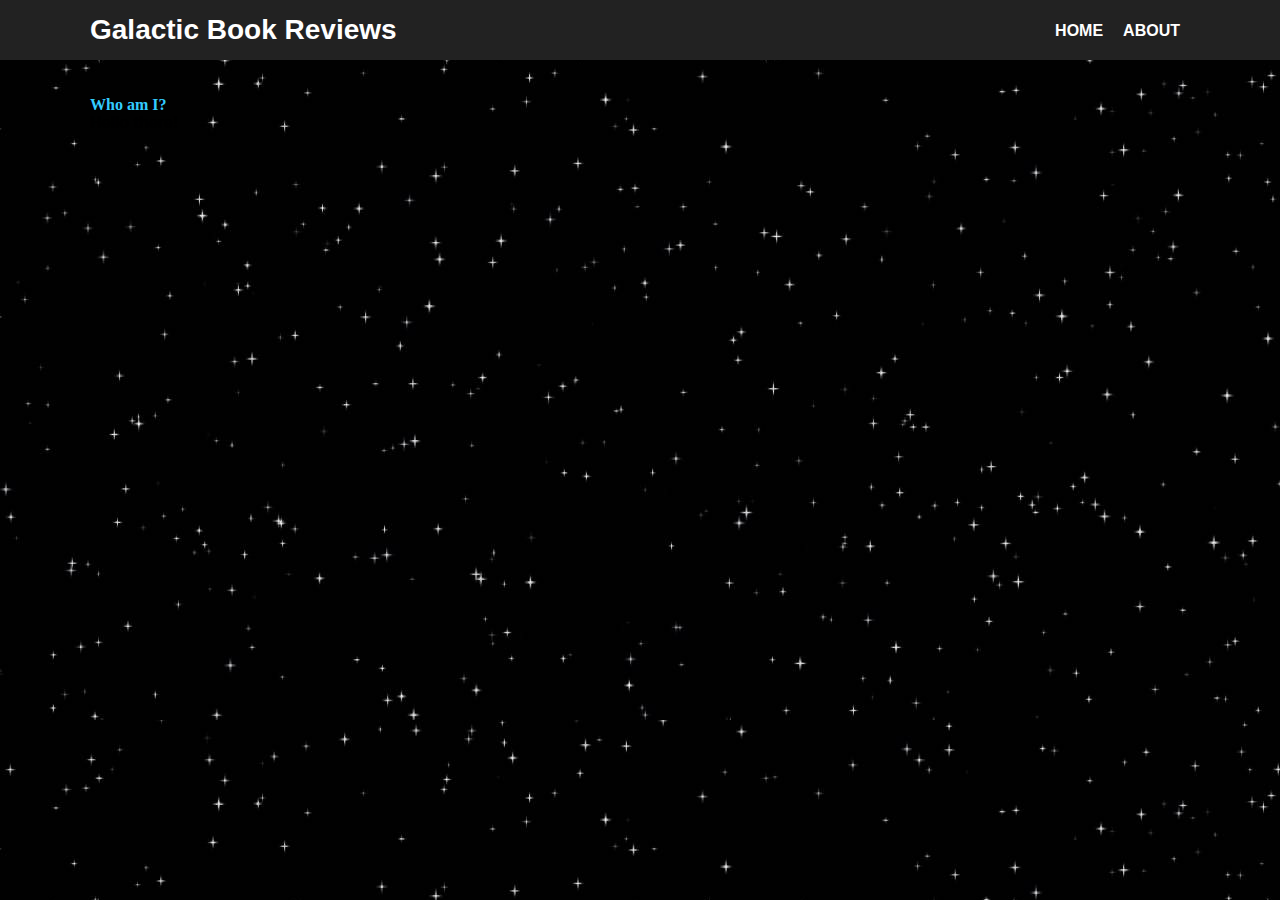
<file: About.html>
<!DOCTYPE HTML>
<html>
  <head>
    <link rel="stylesheet" type="text/css" href="css.css">
	<meta charset="UTF-8">
    <title>
      Galactic Book Reviews
    </title>
  </head>
  <body>
    <header id="header">
      <div class="container">
        <h1>
          Galactic Book Reviews
        </h1>
        <nav id="nav">
          <ul>
            <li>
              <a href="index.html">Home</a>
            </li>
            <li>
              <a href="About.html">About</a>
            </li>
          </ul>
        </nav>
      </div>
    </header>
    <div class="content">
      <div class="container">
        <p>
        <span  id="Heading" style="color: #33ccff; font-family: Georgia, serif; font-size: 16px;"><b>Who am I?</b></span><br /><strong>
		Hello there!
        <p>
      </div>
    </div>
  </body>
</html>
</file>
<file: css.css>
body {
  background-image: url("https://jldeveloper.github.io/JLDeveloper/images/starwars/star-background.jpg");
  background-color: #000000;
  margin: 0;
  border: 0;
  font: inherit;
  vertical-align: baseline;
  font-weight: bold;
}

#nav {
  position: absolute;
  right: 0;
  top: -15px;
  height: 60px;
  text-transform: uppercase;
}
#nav ul li {
  float: left;
  list-style: none;
}
#nav ul li a {
  display: block;
  color: white;
  text-decoration: none;
  padding: 0 10px;
}

#header {
  z-index: 2;
  position: fixed;
  width: 100%;
  height: 60px;
  line-height: 60px;
  background: #222;
  color: white;
}
#header h1 {
  top: 0px;
  margin: 0px;
  font-size: 1.75em;
}

#section_title {
	color: white;
	font-family: Georgia, serif;
	font-size: 30px;
	font-weight: bold;
	position: relative;
    margin: 0 auto;
	text-align: center;
}

.container {
  position: relative;
  margin: 0 auto;
  width: 94%;
  max-width: 1100px;
  font-family: helvetica, sans-serif;
}
.content {
  position: relative;
  padding-top: 80px;
}
.content p {
  margin-bottom: 10px;
}

.back_button {
	display: inline-block;
	position: fixed;
	bottom: 10px;
	right: 20px;
	/*text-indent: -9999px;*/
}

/*.back_button {
	display: inline-block;
	width: 60px;
	height: 60px;
	position: fixed;
	bottom: 20px;
	right: 20px;
}*/
</file>
